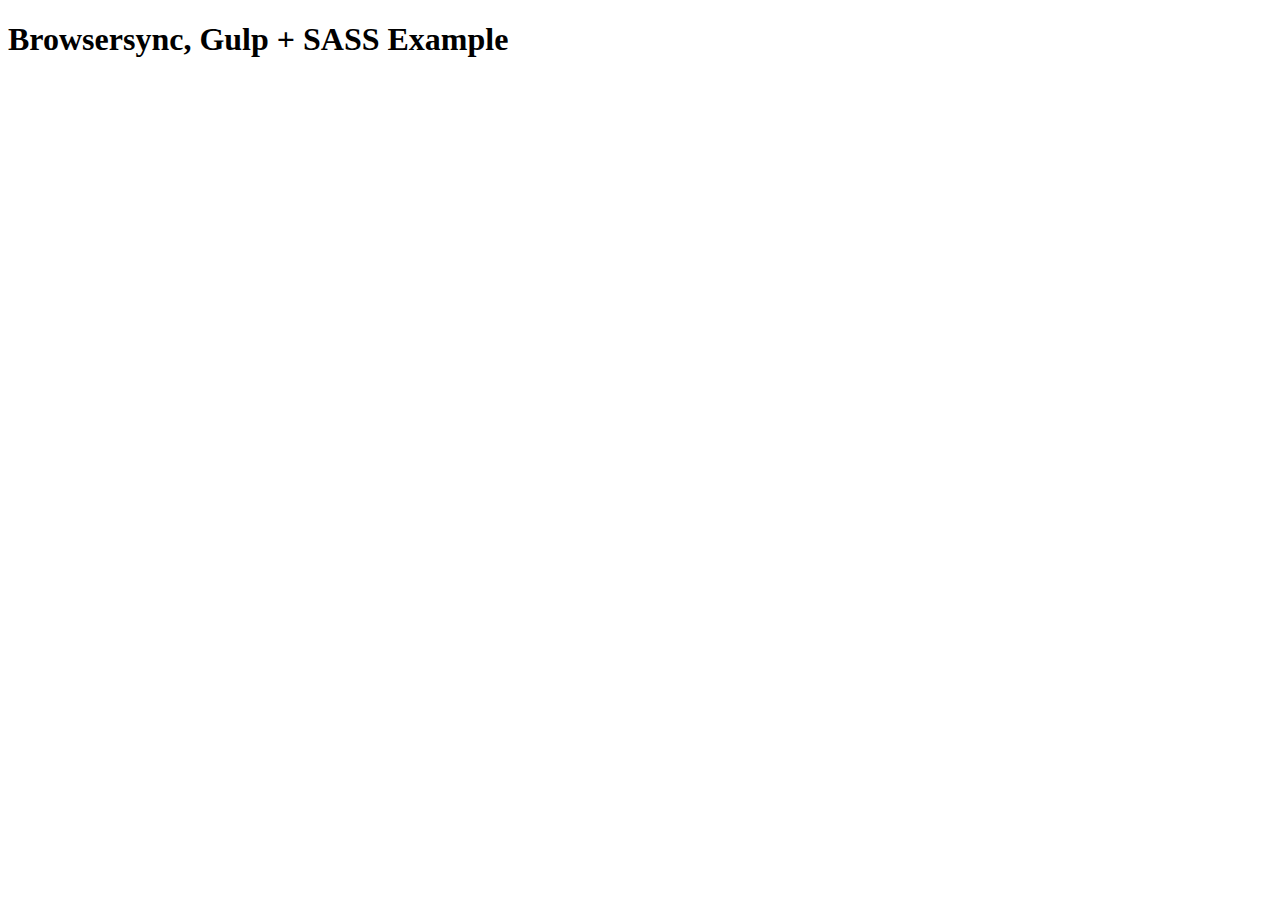
<file: node_modules/bs-recipes/recipes/gulp.sass/app/index.html>
<!doctype html>
<html lang="en-US">
<head>
    <meta charset="UTF-8">
    <title>Browsersync, Gulp + SASS Example</title>
    <link rel='stylesheet' href='css/main.css'>
</head>
<body>
    <h1>Browsersync, Gulp + SASS Example</h1>
</body>
</html>
</file>
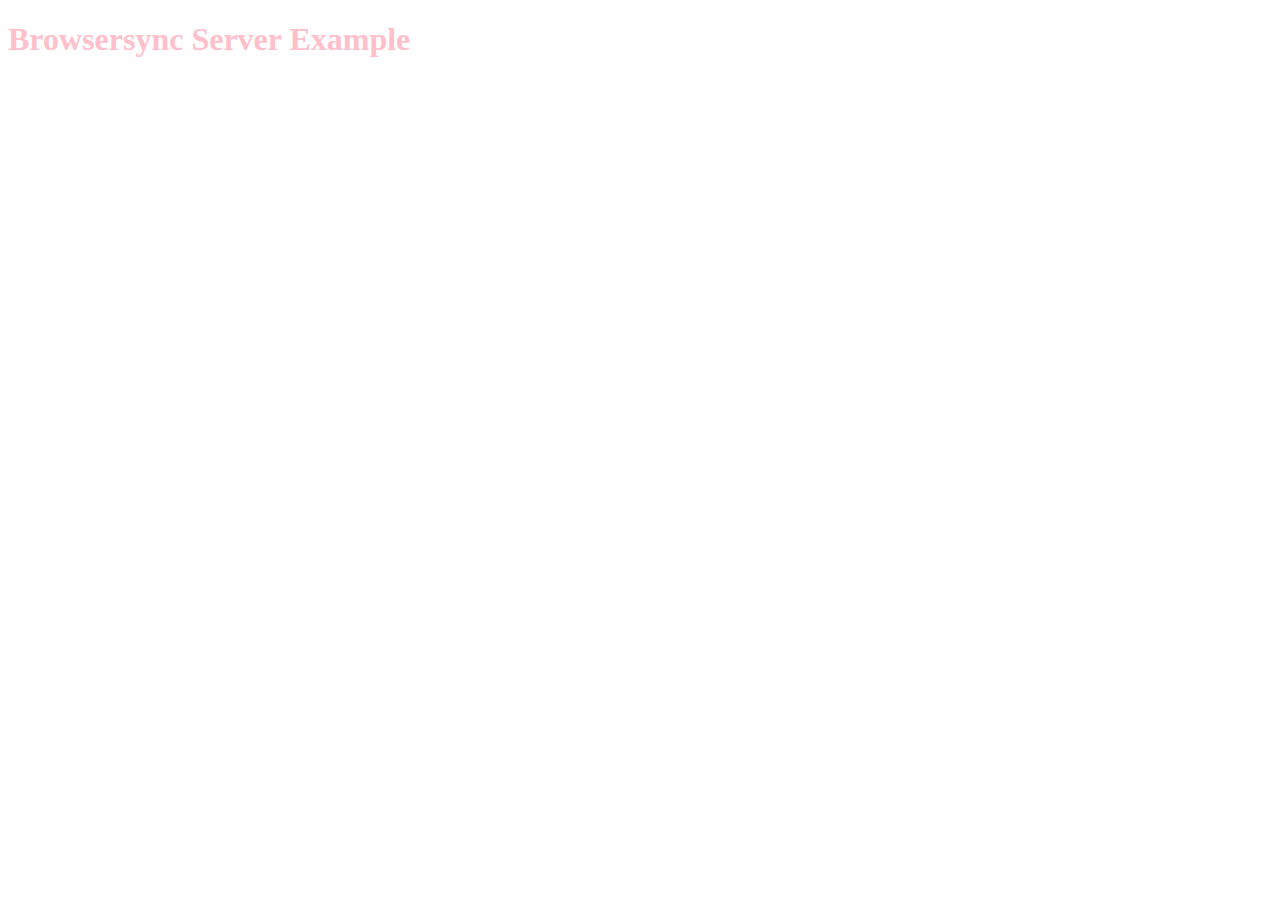
<file: node_modules/bs-recipes/recipes/server.middleware/app/index.html>
<!doctype html>
<html lang="en-US">
<head>
    <meta charset="UTF-8">
    <title>Browsersync Server Example</title>
    <link rel='stylesheet' href='css/main.css'>
</head>
<body>
    <h1>Browsersync Server Example</h1>
</body>
</html>
</file>
<file: node_modules/bs-recipes/recipes/gulp.sass/app/css/main.css>
body {
  background: white; }
</file>
<file: node_modules/bs-recipes/recipes/server.middleware/app/css/main.css>
body {
	background: white;
	color: pink;
}
</file>
